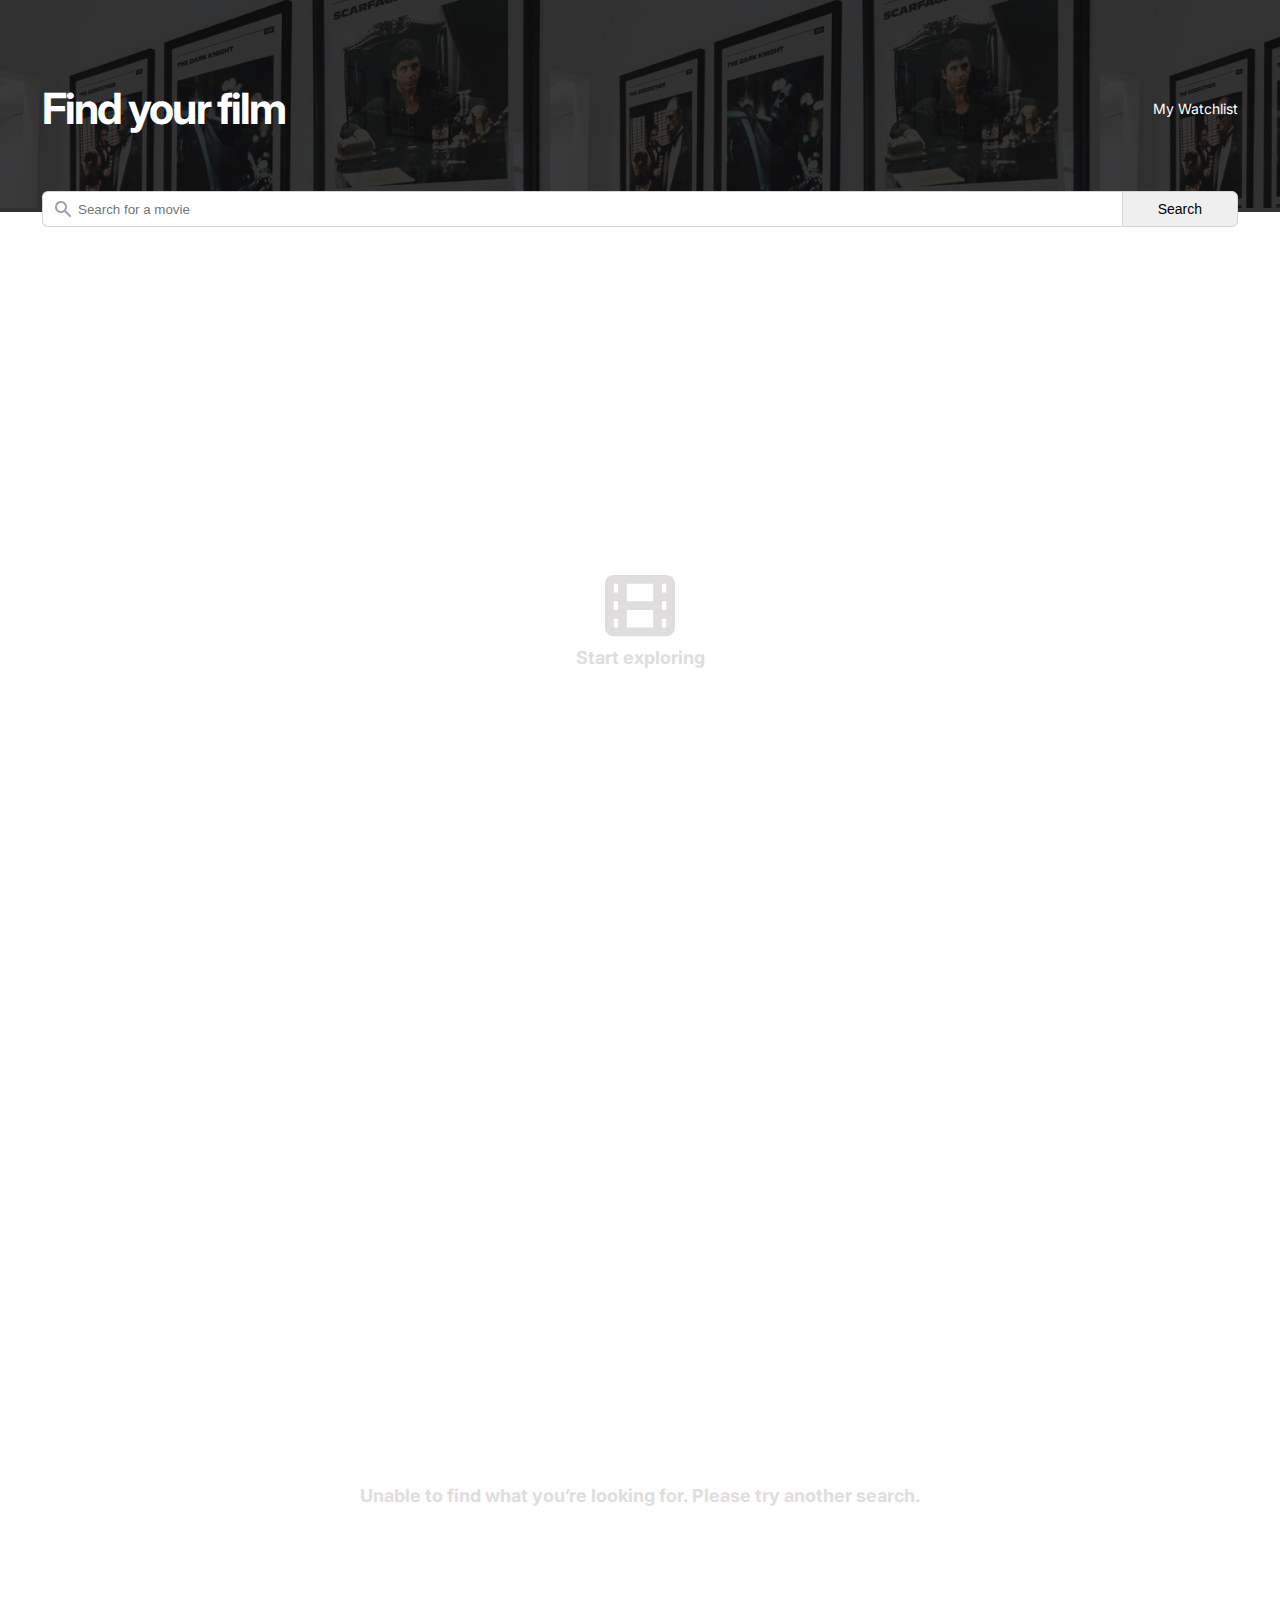
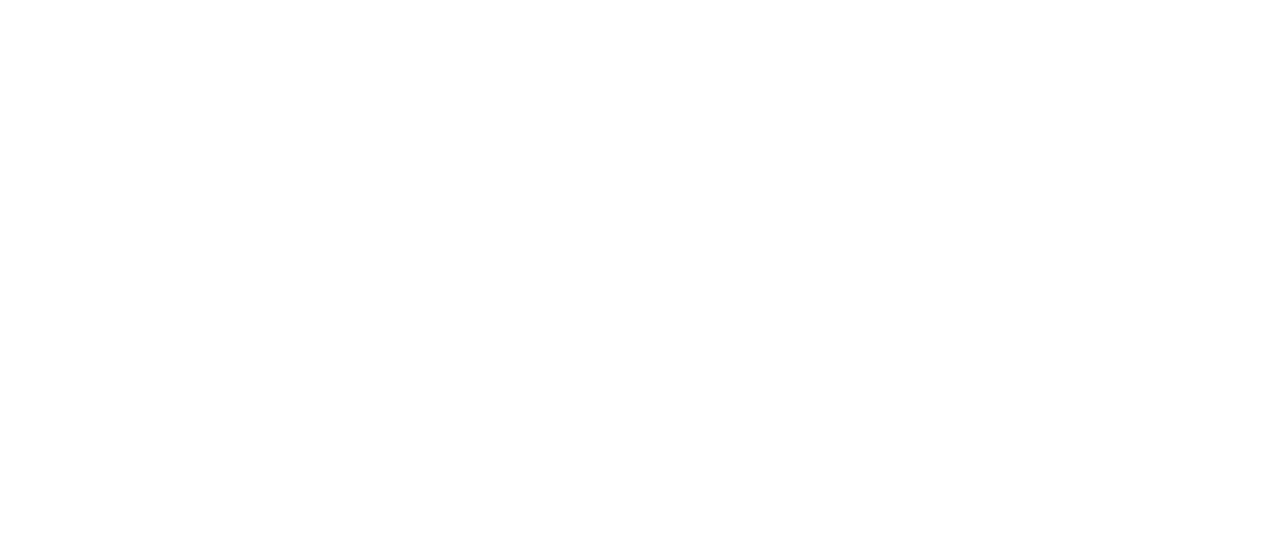
<file: index.html>
<html lang="en">
    <head>
        <meta charset="UTF-8" />
        <meta name="viewport" content="width=device-width, initial-scale=1.0" />
        <!-- <link rel="stylesheet" href="https://cdnjs.cloudflare.com/ajax/libs/normalize/8.0.1/normalize.css"> -->
        <link rel="stylesheet" href="index.css">
        <link rel="stylesheet" href="https://cdnjs.cloudflare.com/ajax/libs/font-awesome/4.7.0/css/font-awesome.min.css">
        <link rel="preconnect" href="https://fonts.googleapis.com">
        <link rel="preconnect" href="https://fonts.gstatic.com" crossorigin>
        <link href="https://fonts.googleapis.com/css2?family=Inter:wght@400;500;600;800&display=swap" rel="stylesheet">
    </head>
    <body>
        <header>
            <div class="top">
                <h1>Find your film</h1>
                <a href="watchlist.html">My Watchlist</a>
            </div>
            <div class="search-bar">
                <input type="search" id="input-search" name="input-search" placeholder="Search for a movie" />
                <button id="search-btn">Search</button>
            </div>
        </header>
        <main class="container">
            <div id="empty" class="splash-screen">
                <img src="./images/icon-movie.svg" />
                <h2 id="message">Start exploring</h2>
            </div>

            <div id="no-movie" class="splash-screen" class="hide">
                <h2 id="message">Unable to find what you’re looking for. Please try another search.</h2>
            </div>
            <div id="movie-list" class="hide">
                
                <article class="movie-item">
                    <img src="./images/GotG_v2.jpg" />
                    <div class="movie-item-info">
                        <div class="title">
                            <h3>Guardians of the Galaxy Volume 2 <span class="rating"><img src="./images/icon-star.png" /> 8.1</span></h3>
                        </div>
                        <div class="detail-info">
                            <p>117 min</p>
                            <p>Action, Drama, Sci-fi</p>
                            <button><i class="fa fa-plus-circle"></i> Watchlist</button>
                        </div>
                        <p class="synopsys">
                            A group of intergalactic criminals must pull together to stop a fanatical warrior with plans to purge the universe.
                        </p>
                        
                    </div>
                </article>
            </div>
        </main>
	<script src="index.js" type="module"></script>
    </body>
</html>
</file>
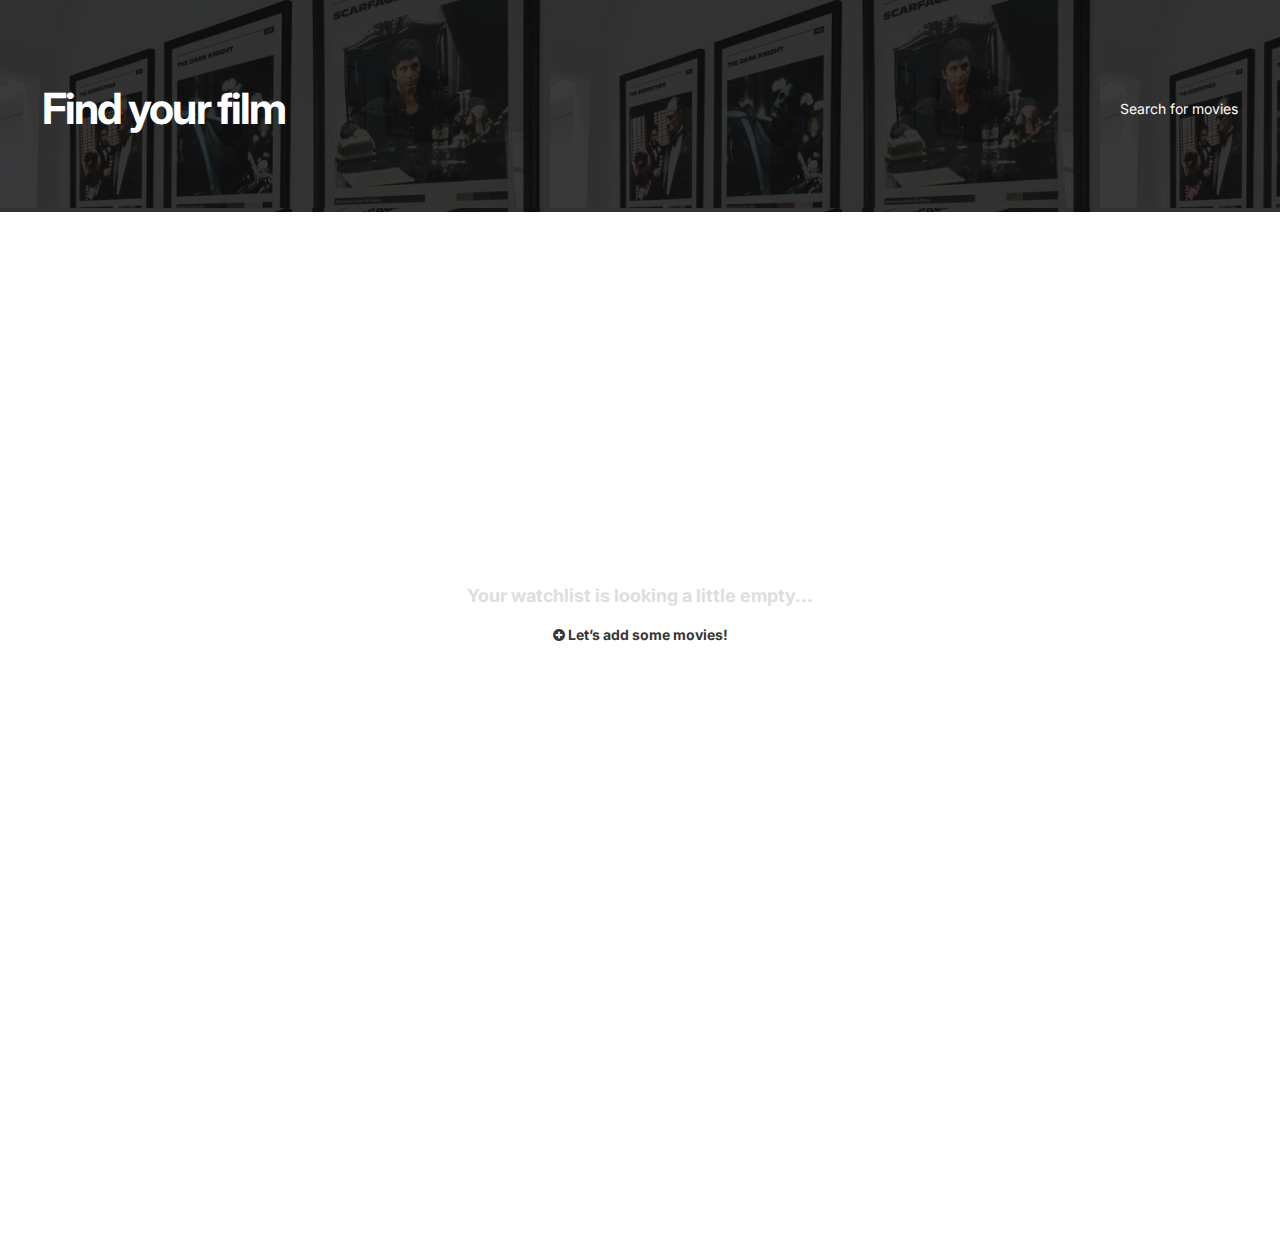
<file: watchlist.html>
<html lang="en">
    <head>
        <meta charset="UTF-8" />
        <meta name="viewport" content="width=device-width, initial-scale=1.0" />
        <!-- <link rel="stylesheet" href="https://cdnjs.cloudflare.com/ajax/libs/normalize/8.0.1/normalize.css"> -->
        <link rel="stylesheet" href="index.css">
        <link rel="stylesheet" href="https://cdnjs.cloudflare.com/ajax/libs/font-awesome/4.7.0/css/font-awesome.min.css">
        <link rel="preconnect" href="https://fonts.googleapis.com">
        <link rel="preconnect" href="https://fonts.gstatic.com" crossorigin>
        <link href="https://fonts.googleapis.com/css2?family=Inter:wght@400;500;600;800&display=swap" rel="stylesheet">
    </head>
    <body>
        <header>
            <div class="top">
                <h1>Find your film</h1>
                <a href="index.html">Search for movies</a>
            </div>
        </header>
        <main class="container">
            <div id="no-movie" class="splash-screen" class="hide">
                <h2 id="message" style="margin-bottom: 20px">Your watchlist is looking a little empty...</h2>
                <a href="index.html"><i class="fa fa-plus-circle"></i> Let’s add some movies!</a>
            </div>
            <div id="movie-list">
            </div>
        </main>
	<script src="index.js" type="module"></script>
    <script src="watchlist.js" type="module"></script>
    </body>
</html>
</file>
<file: index.css>
*, *::before, *::after {
    box-sizing: border-box;
    padding: 0;
    margin: 0;
}

body {
    font-family: 'Inter', sans-serif;
}

a {
    text-decoration: none;
}

a:hover {
    text-decoration: underline;
}

header {
    background-color: #0e0e0e;
    background-image: url("./images/header-bg.jpg");
    padding: 82px 42px 78px;
    color: white;
    position: relative;
}

.top {
    display: flex;
    justify-content: space-between;
    align-items: center;
}

header .top h1 {
    font-size: 43px;
    font-weight: 700;
    letter-spacing: -0.045em;

}

header .top a, .splash-screen a {
    color: white;
    font-size: 14px;
}

.splash-screen a {
    font-size: 14px;
    font-weight: 700;
    color: #363636;
}

header .search-bar {
    position:absolute;
    bottom: -15px;
    left: 42px;
    right: 42px;
    width: calc(100%-84px);
    display: flex;
    gap: 0;
}

header input {
    padding: 9px 9px 9px 35px;
    background: url("./images/icon-search.png") no-repeat 10px 7px;
    background-size: 20px;
    background-color: white;
    border: 1px solid #D1D5DB;
    border-right: none;
    border-radius: 6px 0 0 6px;
    width: 100%;

}

header button {
    padding: 9px 35px;
    font-size: 14px;
    border: 1px solid #D1D5DB;
    border-radius: 0 6px 6px 0;
}

.container {
    padding: 64px 42px;
    min-height: 500px;
}

.splash-screen {
    min-height: 100%;
    text-align: center;
    color: #dfdddd;
    padding: 25%;
}

.splash-screen h2 {
    font-size: 18px;
    margin-top: 10px;
    
}

#movie-list {
    min-height: 100%;
}

.movie-item {
    display: flex;
    gap: 20px;
    padding: 20px 0;
    border-bottom: 1px solid #E5E7EB;
}

.movie-item:first-child {
    padding-top: 0;
}

.movie-item:last-child {
    padding-bottom: 0;
    border-bottom: none;
}

.movie-item img {
    flex-grow: 1;
    width: 30%;
    max-width: 100px;
    align-self: flex-start;
}

.movie-item .movie-item-info {
    flex-grow: 2;
}

.movie-item .movie-item-info .title {
    display: flex;
}

.movie-item .movie-item-info .title h3 {
    font-size: 18px;
    font-weight: 600;
}

.movie-item .movie-item-info .title img {
    max-width: 15px;
}

.rating {
    font-size: 12px;

}

.movie-item .movie-item-info .detail-info {
    display: flex;
    font-size: 12px;
    justify-content: space-between;
    margin-top: 10px;

}

.movie-item .movie-item-info .detail-info button {
    border: none;
    background-color: transparent;
}

.movie-item .movie-item-info .synopsys {
    font-size: 14px;
    line-height: 1.5em;
    color: #6B7280;
    margin-top: 8px;
}

.hide {
    display: none;
}
  
  
@media (max-width: 768px) {

}
</file>
